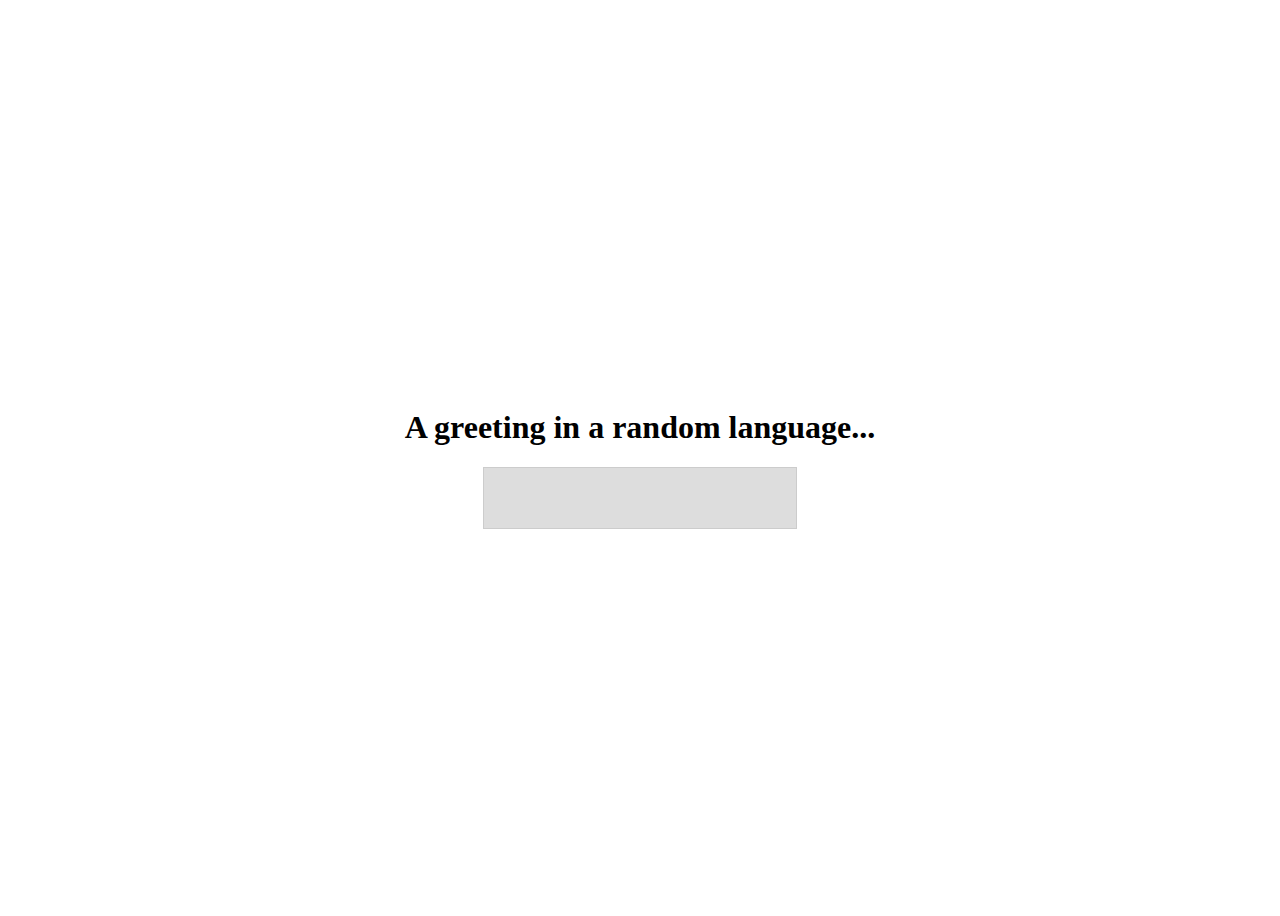
<file: exercises/fetch-exercise/index.html>
<!DOCTYPE html>
<html lang="en">

<head>
  <meta charset="utf-8" />
  <title>CodeYourFuture - Fetch</title>
  <meta name="description" content="Introduction to Fetch" />
  <meta name="author" content="CodeYourFuture" />
  <style>
    body {
      display: flex;
      flex-direction: column;
      min-height: 100vh;
      justify-content: center;
      align-items: center;
    }

    #greeting-text {
      font-size: 20px;
      border: 1px solid #ccc;
      background-color: #ddd;
      width: 20%;
      text-align: center;
      margin: 0 50px;
      padding: 30px;
    }
  </style>
</head>

<body>
  <h1>A greeting in a random language...</h1>
  <p id="greeting-text"></p>

  <script src="exercise.js"></script>
</body>

</html>
</file>
